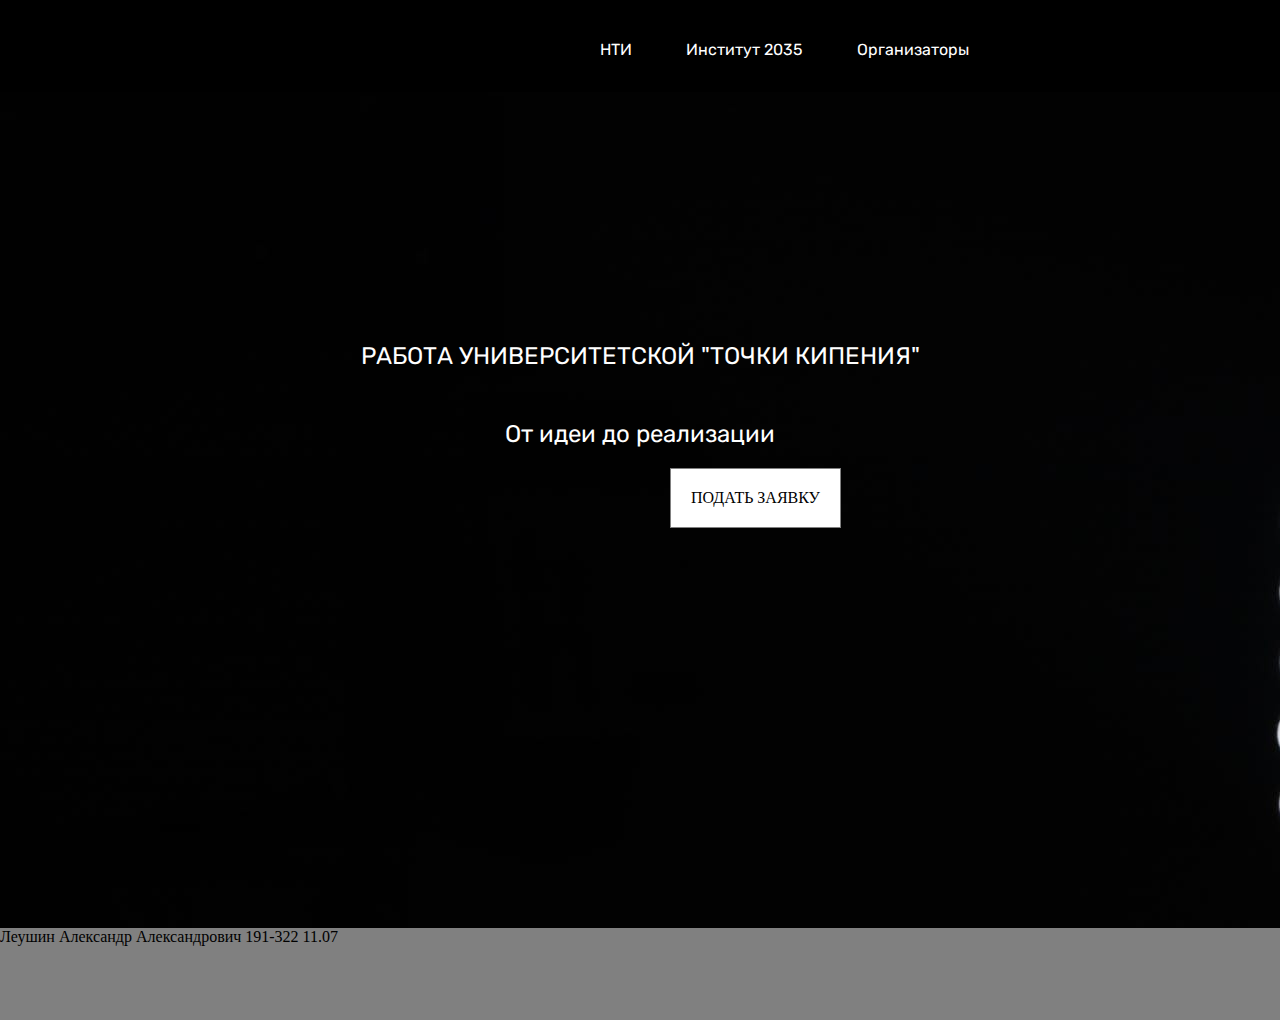
<file: index.html>
<!DOCTYPE html>
<html lang="en">
<head>
    <meta charset="UTF-8">
    <meta name="viewport" content="width=device-width, initial-scale=1.0">
    <title>Document</title>
    <link rel="stylesheet" href="style.css">
    <link href="https://fonts.googleapis.com/css2?family=Rubik:ital,wght@0,300;0,400;0,500;0,700;0,900;1,300;1,400;1,500;1,700;1,900&display=swap" rel="stylesheet">
</head>
<body>
    
    <header>
        <div class="header__menu">
            <ul class="header__list">
                <a href="nti.html"><li>НТИ</li></a>
                <a href="inst.html"><li>Институт 2035</li></a>
                <a href="#"><li>Организаторы</li></a>
            </ul>
        </div>
    </header>

    <section>
        <div class="section__wallpaper">
            <div class="section__information">
                <p>РАБОТА УНИВЕРСИТЕТСКОЙ "ТОЧКИ КИПЕНИЯ"</p>
                <p> От идеи до реализации </p>
                <a href="registration.html">ПОДАТЬ ЗАЯВКУ</a>
            </div>
        </div>
    </section>

    <footer>
        <div class="footer">
            <p>Леушин Александр Александрович 191-322 11.07</p>
        </div>
    </footer>
</body>
</html>
</file>
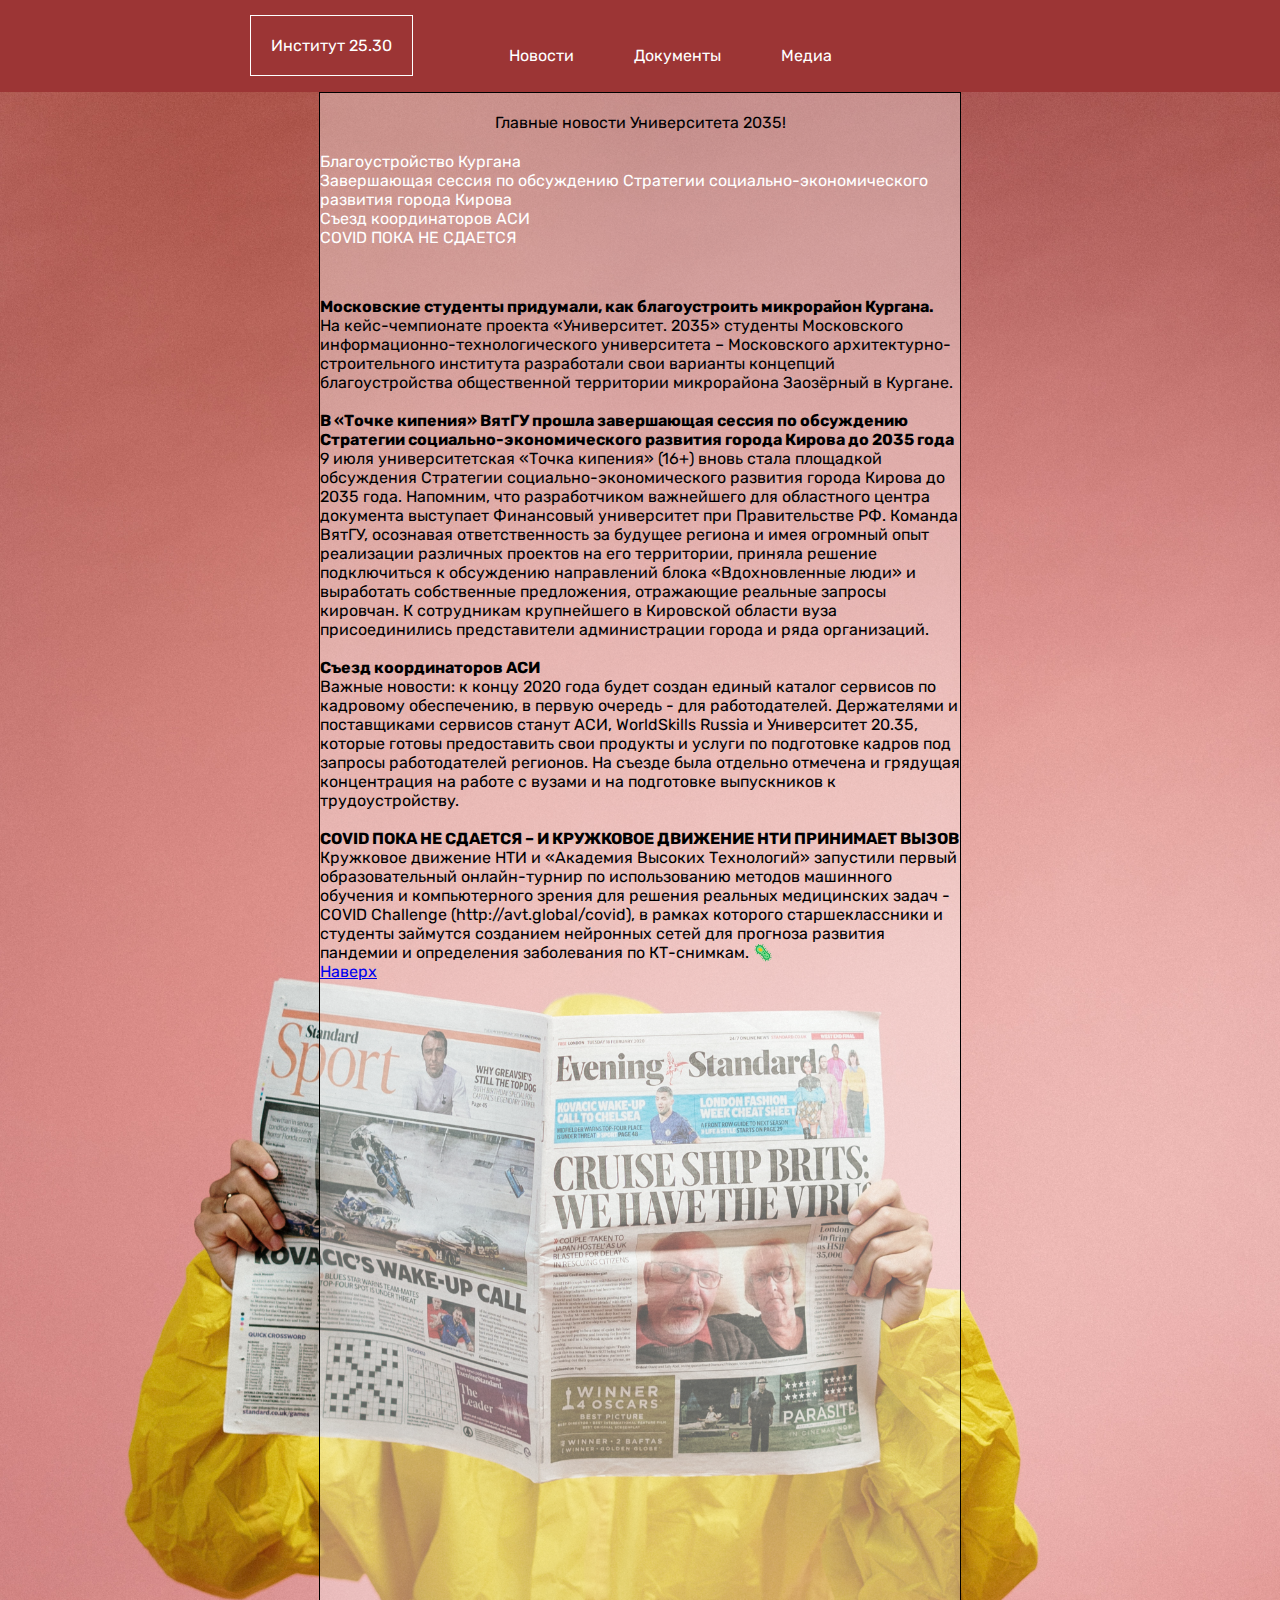
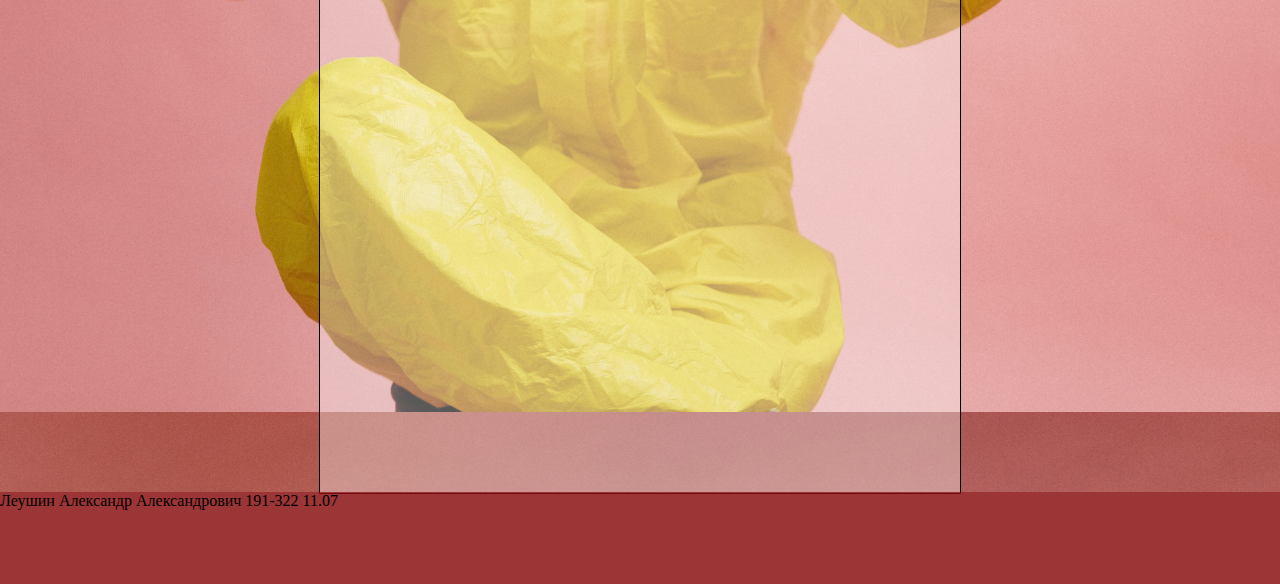
<file: inst.html>
<!DOCTYPE html>
<html lang="en">
<head>
    <meta charset="UTF-8">
    <meta name="viewport" content="width=device-width, initial-scale=1.0">
    <title>Document</title>
    <link rel="stylesheet" href="inst.css">
    <link href="https://fonts.googleapis.com/css2?family=Rubik:ital,wght@0,300;0,400;0,500;0,700;0,900;1,300;1,400;1,500;1,700;1,900&display=swap" rel="stylesheet">
</head>
<body>
    <header>
        <div class="header">
            <div class="header__menu">
                 <div class="header__logo">
                     <a href="#"><p> Институт 25.30 </p> </a>
                 </div>
 
                 <ul class="header__list">
                     <a href="#"><li>Новости</li></a>
                     <a href="#"><li>Документы</li></a>
                     <a href="#"><li>Медиа</li></a>
                 </ul>
                 
             </div>
         </div>
     </header> 

     <main>
         <div class="main__container">
            <div class="main__news">
                <p> Главные новости Университета 2035! </p>
                <aside class="main__anchor">
                    <a name="top"></a>
                    <a href="#kurgan">Благоустройство Кургана</a>
                    <br>
                    <a href="#kipenie">Завершающая сессия по обсуждению Стратегии социально-экономического развития города Кирова</a>
                    <br>
                    <a href="#aci">Съезд координаторов АСИ</a>
                    <br>
                    <a href="#covid">COVID ПОКА НЕ СДАЕТСЯ</a>
                </aside>
                
                <div class="main__hot-news">
                    <a name="kurgan"><p>
                        <strong>Московские студенты придумали, как благоустроить микрорайон Кургана.</strong>
                        <br>
                        На кейс-чемпионате проекта «Университет. 2035» студенты Московского информационно-технологического университета – Московского архитектурно-строительного института разработали свои варианты концепций благоустройства общественной территории микрорайона  Заозёрный в Кургане.
                    </p></a>

                    <br>

                    <a name="kipenie">
                        <p>
                            <strong>В «Точке кипения» ВятГУ прошла завершающая сессия по обсуждению Стратегии социально-экономического развития города Кирова до 2035 года</strong>
                            
                            <br>

                            9 июля университетская «Точка кипения» (16+) вновь стала площадкой обсуждения Стратегии социально-экономического развития города Кирова до 2035 года. Напомним, что разработчиком важнейшего для областного центра документа выступает Финансовый университет при Правительстве РФ. Команда ВятГУ, осознавая ответственность за будущее региона и имея огромный опыт реализации различных проектов на его территории, приняла решение подключиться к обсуждению направлений блока «Вдохновленные люди» и выработать собственные предложения, отражающие реальные запросы кировчан. К сотрудникам крупнейшего в Кировской области вуза присоединились представители администрации города и ряда организаций.
                        </p>
                    </a>

                    <br>

                    <a name="aci">
                        <p>
                            <strong>Съезд координаторов АСИ</strong>

                            <br>

                            Важные новости: к концу 2020 года будет создан единый каталог сервисов по кадровому обеспечению, в первую очередь - для работодателей.
                            Держателями и поставщиками сервисов станут АСИ, WorldSkills Russia и Университет 20.35, которые готовы предоставить свои продукты и услуги по подготовке кадров под запросы работодателей регионов. На съезде была отдельно отмечена и грядущая концентрация на работе с вузами и на подготовке выпускников к трудоустройству.
                        </p>
                    </a>

                    <br>

                    <a name="covid">
                        <p>
                            <strong>COVID ПОКА НЕ СДАЕТСЯ – И КРУЖКОВОЕ ДВИЖЕНИЕ НТИ ПРИНИМАЕТ ВЫЗОВ</strong>
                            <br>
                            Кружковое движение НТИ и «Академия Высоких Технологий» запустили первый образовательный онлайн-турнир по использованию методов машинного обучения и компьютерного зрения для решения реальных медицинских задач - COVID Challenge (http://avt.global/covid), в рамках которого старшеклассники и студенты займутся созданием нейронных сетей для прогноза развития пандемии и определения заболевания по КТ-снимкам. 🦠
                        </p>
                    </a>
                    <a href="#top">Наверх</a>
                </div>
            </div>
         </div>
     </main>

     <footer>
        <div class="footer">
            <p>Леушин Александр Александрович 191-322 11.07</p>
        </div>
    </footer>
</body>
</html>
</file>
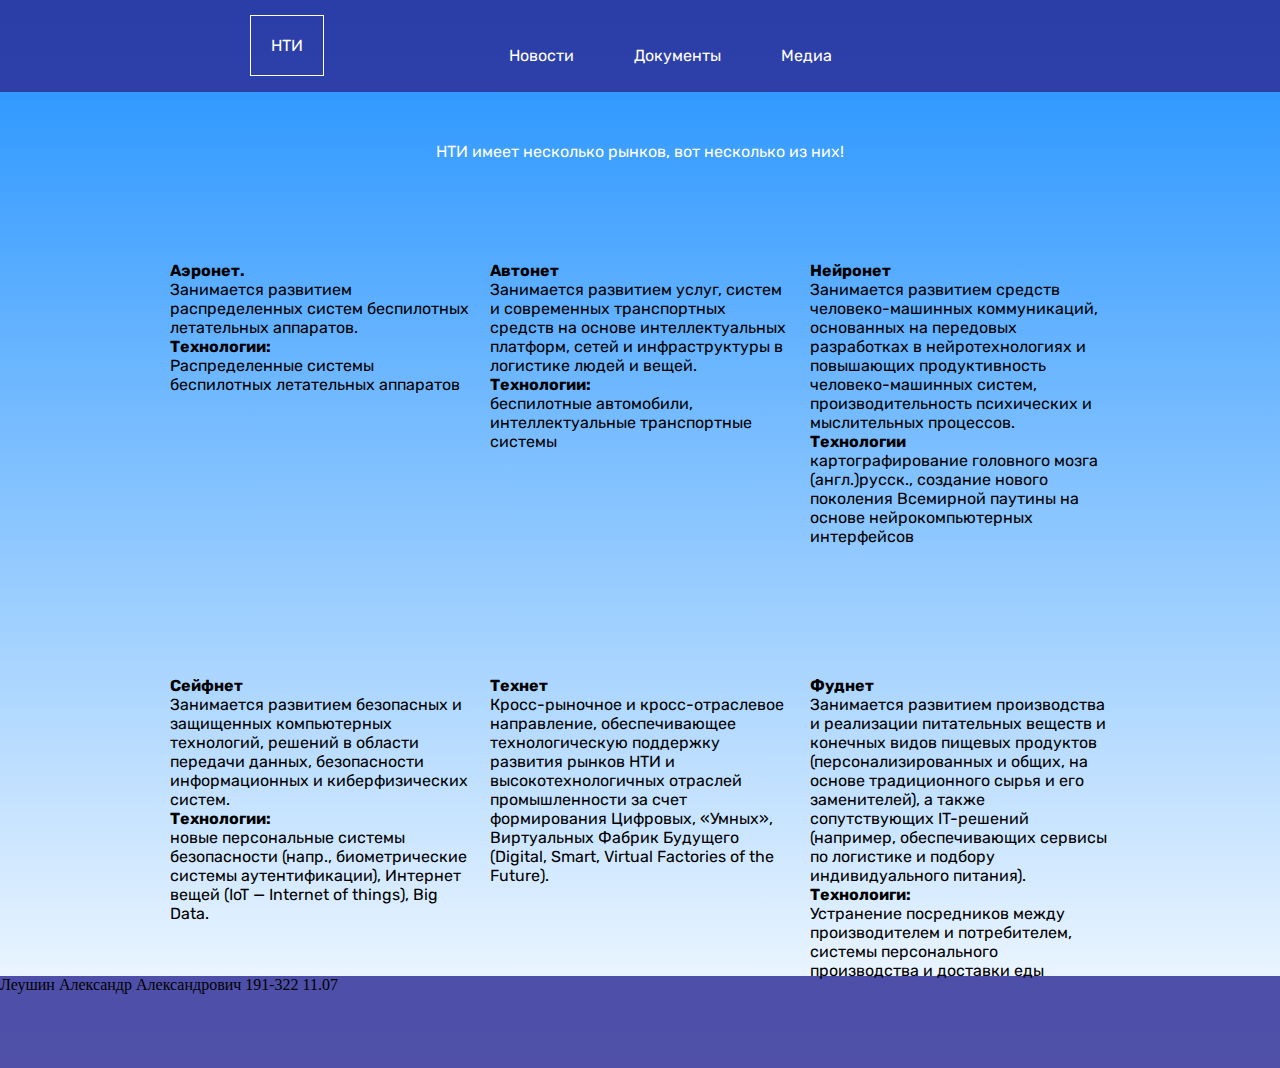
<file: nti.html>
<!DOCTYPE html>
<html lang="en">
<head>
    <meta charset="UTF-8">
    <meta name="viewport" content="width=device-width, initial-scale=1.0">
    <title>Document</title>
    <link rel="stylesheet" href="nti.css">
    <link href="https://fonts.googleapis.com/css2?family=Rubik:ital,wght@0,300;0,400;0,500;0,700;0,900;1,300;1,400;1,500;1,700;1,900&display=swap" rel="stylesheet">
</head>
<body>
    <header>
       <div class="header">
           <div class="header__menu">
                <div class="header__logo">
                    <a href="#"><p> НТИ </p> </a>
                </div>

                <ul class="header__list">
                    <a href="#"><li>Новости</li></a>
                    <a href="#"><li>Документы</li></a>
                    <a href="#"><li>Медиа</li></a>
                </ul>
                
            </div>
        </div>
    </header> 

    <main>
        <div class="main__container">
            <p>НТИ имеет несколько рынков, вот несколько из них!</p>
            <div class="main__text">
                <p class="main__item">
                    <strong>Аэронет.</strong> 

                    <br>
                    Занимается развитием распределенных систем беспилотных летательных аппаратов.

                    <br>

                    <Strong>Технологии: </strong>
                    <br>    
                    Распределенные системы беспилотных летательных аппаратов</p>

                <p class="main__item">

                    <strong>Автонет</strong>

                    <br>
                    Занимается развитием услуг, систем и современных транспортных средств на основе интеллектуальных платформ, сетей и инфраструктуры в логистике людей и вещей.

                    <br>

                    <strong>Технологии:</strong>

                    <br>
                    беспилотные автомобили, интеллектуальные транспортные системы
                </p>
                <p class="main__item">

                    <strong>Нейронет</strong>
                    <br>
                    Занимается развитием средств человеко-машинных коммуникаций, основанных на передовых разработках в нейротехнологиях и повышающих продуктивность человеко-машинных систем, производительность психических и мыслительных процессов.
                    <br>
                    <strong>Технологии</strong>
                    <br>

                    картографирование головного мозга (англ.)русск., создание нового поколения Всемирной паутины на основе нейрокомпьютерных интерфейсов
                </p>
                <p class="main__item">
                    <strong>Сейфнет</strong>
                    <br>
                    Занимается развитием безопасных и защищенных компьютерных технологий, решений в области передачи данных, безопасности информационных и киберфизических систем.
                    <br>
                    <strong>Технологии:</strong>
                    <br>
                    новые персональные системы безопасности (напр., биометрические системы аутентификации), Интернет вещей (IoT — Internet of things), Big Data.
                </p>
                <p class="main__item">
                    <strong>Технет</strong>
                    <br>
                    Кросс-рыночное и кросс-отраслевое направление, обеспечивающее технологическую поддержку развития рынков НТИ и высокотехнологичных отраслей промышленности за счет формирования Цифровых, «Умных», Виртуальных Фабрик Будущего (Digital, Smart, Virtual Factories of the Future).
                </p>
                <p class="main__item">
                    <strong>Фуднет</strong>
                    <br>
                    Занимается развитием производства и реализации питательных веществ и конечных видов пищевых продуктов (персонализированных и общих, на основе традиционного сырья и его заменителей), а также сопутствующих IT-решений (например, обеспечивающих сервисы по логистике и подбору индивидуального питания).
                    <br>
                    <strong>Технолоиги:</strong>
                    <br>
                    Устранение посредников между производителем и потребителем, системы персонального производства и доставки еды
                </p>
            </div>
        </div>
    </main>

    <footer>
        <div class="footer">
            <p>Леушин Александр Александрович 191-322 11.07</p>
        </div>
    </footer>
</body>
</html>
</file>
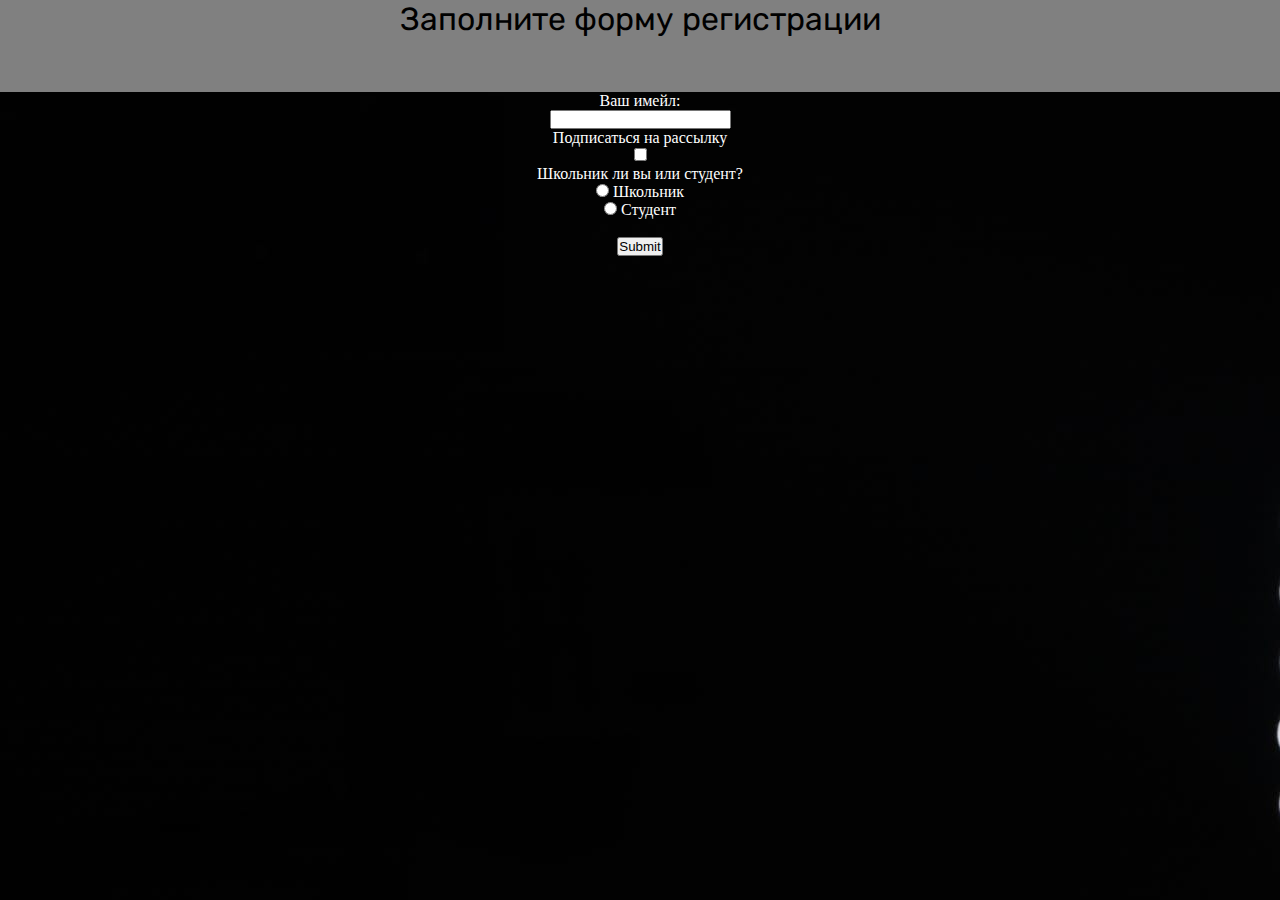
<file: registration.html>
<!DOCTYPE html>
<html lang="en">
<head>
    <meta charset="UTF-8">
    <meta name="viewport" content="width=device-width, initial-scale=1.0">
    <title>Document</title>
    <link rel="stylesheet" href="style.css">
    <link href="https://fonts.googleapis.com/css2?family=Rubik:ital,wght@0,300;0,400;0,500;0,700;0,900;1,300;1,400;1,500;1,700;1,900&display=swap" rel="stylesheet">
</head>
<body>

    <header>

        <div class="header__registration">
            <p> Заполните форму регистрации </p>
        </div>

    </header>

    <section>

        <form class="registration__form">

            <p>Ваш имейл:</p>
            <input type="email" id="email">
            
            <br>
            
            <p>Подписаться на рассылку</p>
            <input type="checkbox" id="check">

            <br>

            <p>Школьник ли вы или студент?</p>
            <p><label><input type="radio" name="psi"> Школьник</label></p>
            <p><label><input type="radio" name="psi"> Студент</label></p>

            <br>

            <input type="submit" placeholder="Отправить"> 
  </form>


        </form>

    </section>

</body>
</html>
</file>
<file: style.css>
*{
    margin: 0;
    padding: 0;
}

body{
    background-image: url(images/pexels-photo-397998.jpeg);
    width: 100%;
    height: auto;
}

.header__logo{
    margin-left: 50px ;
    height: 92px;
    width: 150px;
    position: relative;
    top:-70px;
}

.header__menu{
    height: 92px;
    width: 100%;
    background-color: black;
}

.header__list{
    padding-left: 0;
    list-style: none;
}

.header__list > a:first-child{
    margin-left: 600px;
}

.header__list > a{
    margin-top: 40px;
    margin-left: 50px;
    text-decoration: none;
    color: white;
    display: inline-block;
    font-family: 'Rubik', sans-serif;
}

.section__information > p{
    color: white;
    font-family: 'Rubik', sans-serif;
    font-size: x-large;
    display: flex;
    justify-content: center;
    margin-top: 50px;
}

.section__information > p:first-child{
    margin-top: 250px;
}


.section__information > a {
    margin-top: 20px;
    display: inline-block;
    margin-left: 670px;
    text-decoration: none;
    color:black;
    border: solid 1px gray;
    padding: 20px;
    background-color: white; 
    transition: 3s;
}

.footer{
    height:92px;
    width:100%;
    background-color: gray;
    margin-top: 400px;
}

.header__registration{
    height:92px;
    width: 100%;
    background-color: gray;
}

.header__registration > p {
    display: flex;
    justify-content: center;
    font-family: 'Rubik', sans-serif;
    font-size: xx-large;
}

.registration__form{
    text-align: center;
    color: white;
}
</file>
<file: inst.css>
*{
    margin: 0;
    padding: 0;
}

.header{
    height: 92px ;
    width: 100%;
    background-color: rgba(136, 13, 13, 0.836);
}

.header__logo{
    transition: 3s;
    padding:20px;
    margin-left: 250px;
    margin-top: 15px;
    display: inline-block;
    border: 1px white solid;
}

.header__logo > a {
    text-decoration: none;
    color: white;
    font-family: 'Rubik', sans-serif;
}

.header__list{
    list-style: none;
    display: flex;
    justify-content: center;
}

.header__menu{
    height: 92px ;
    width: 100%;
}

.header__list > a {
    color: white;
    text-decoration: none;
    font-family: 'Rubik', sans-serif;
}

.header__list > a > li{
    position: relative;
    top:-30px;
    margin-left: 60px;
}

.main__container{
    width: 100%;
    height: 2000px;
    background-image: url(images/person-in-yellow-coveralls-reading-newspaper-3951353.jpg);
    background-size: 100%
}

.main__news{
    width: 50%;
    border: 1px solid black;
    height: 100%;
    margin: auto;
    background-color: rgba(255, 255, 255, 0.349);
}

.main__news > p{
    font-family: 'Rubik', sans-serif;
    text-align:center;
    margin-top: 20px;
}

.main__anchor{
    margin-top: 20px;
}

.main__anchor > a {
    margin-top: 20px;
    color: white;
    text-decoration: none;
    font-family: 'Rubik', sans-serif;
}

.main__anchor > a:hover{
    transition: 2s;
    font-size: large;
}

.main__hot-news{
    margin-top: 50px;
    font-family: 'Rubik', sans-serif;
}

.main__hot-news > p {
    margin-top: 100px;
}

.footer{
    height:92px;
    width:100%;
    background-color: rgba(136, 13, 13, 0.836);
}
</file>
<file: nti.css>
*{
    margin: 0;
    padding: 0;
}

body{
    width: 100%;
    height: 100%;
    background-image: url(images/blue-white-gradient-linear-1920x1080-c2-1e90ff-ffffff-a-90-f-14.svg);
}

.header{
    height: 92px ;
    width: 100%;
    background-color: rgba(45, 45, 151, 0.836);
}

.header__logo{
    transition: 3s;
    padding:20px;
    margin-left: 250px;
    margin-top: 15px;
    display: inline-block;
    border: 1px white solid;
}

.header__logo > a {
    text-decoration: none;
    color: white;
    font-family: 'Rubik', sans-serif;
}

.header__list{
    list-style: none;
    display: flex;
    justify-content: center;
}

.header__menu{
    height: 92px ;
    width: 100%;
}

.header__list > a {
    color: white;
    text-decoration: none;
    font-family: 'Rubik', sans-serif;
}

.header__list > a > li{
    position: relative;
    top:-30px;
    margin-left: 60px;
}

.main__container{
    width: 100%;
    height: auto;
}

.main__text {
    display: grid;
    grid-template-columns: 300px 300px 300px;
    display: grid;
    grid-column-gap: 20px;
    grid-row-gap: 15px;
    justify-content: center;
}

.main__item{
    margin-top: 100px;
    font-family: 'Rubik', sans-serif;
    width: 300px;
    height: 300px;
}

.main__container > p{
    color: white;
    font-family: 'Rubik', sans-serif;
    text-align: center;
    margin-top: 50px;
}

.footer{
    height:92px;
    width:100%;
    background-color: rgba(45, 45, 151, 0.836);
}
</file>
